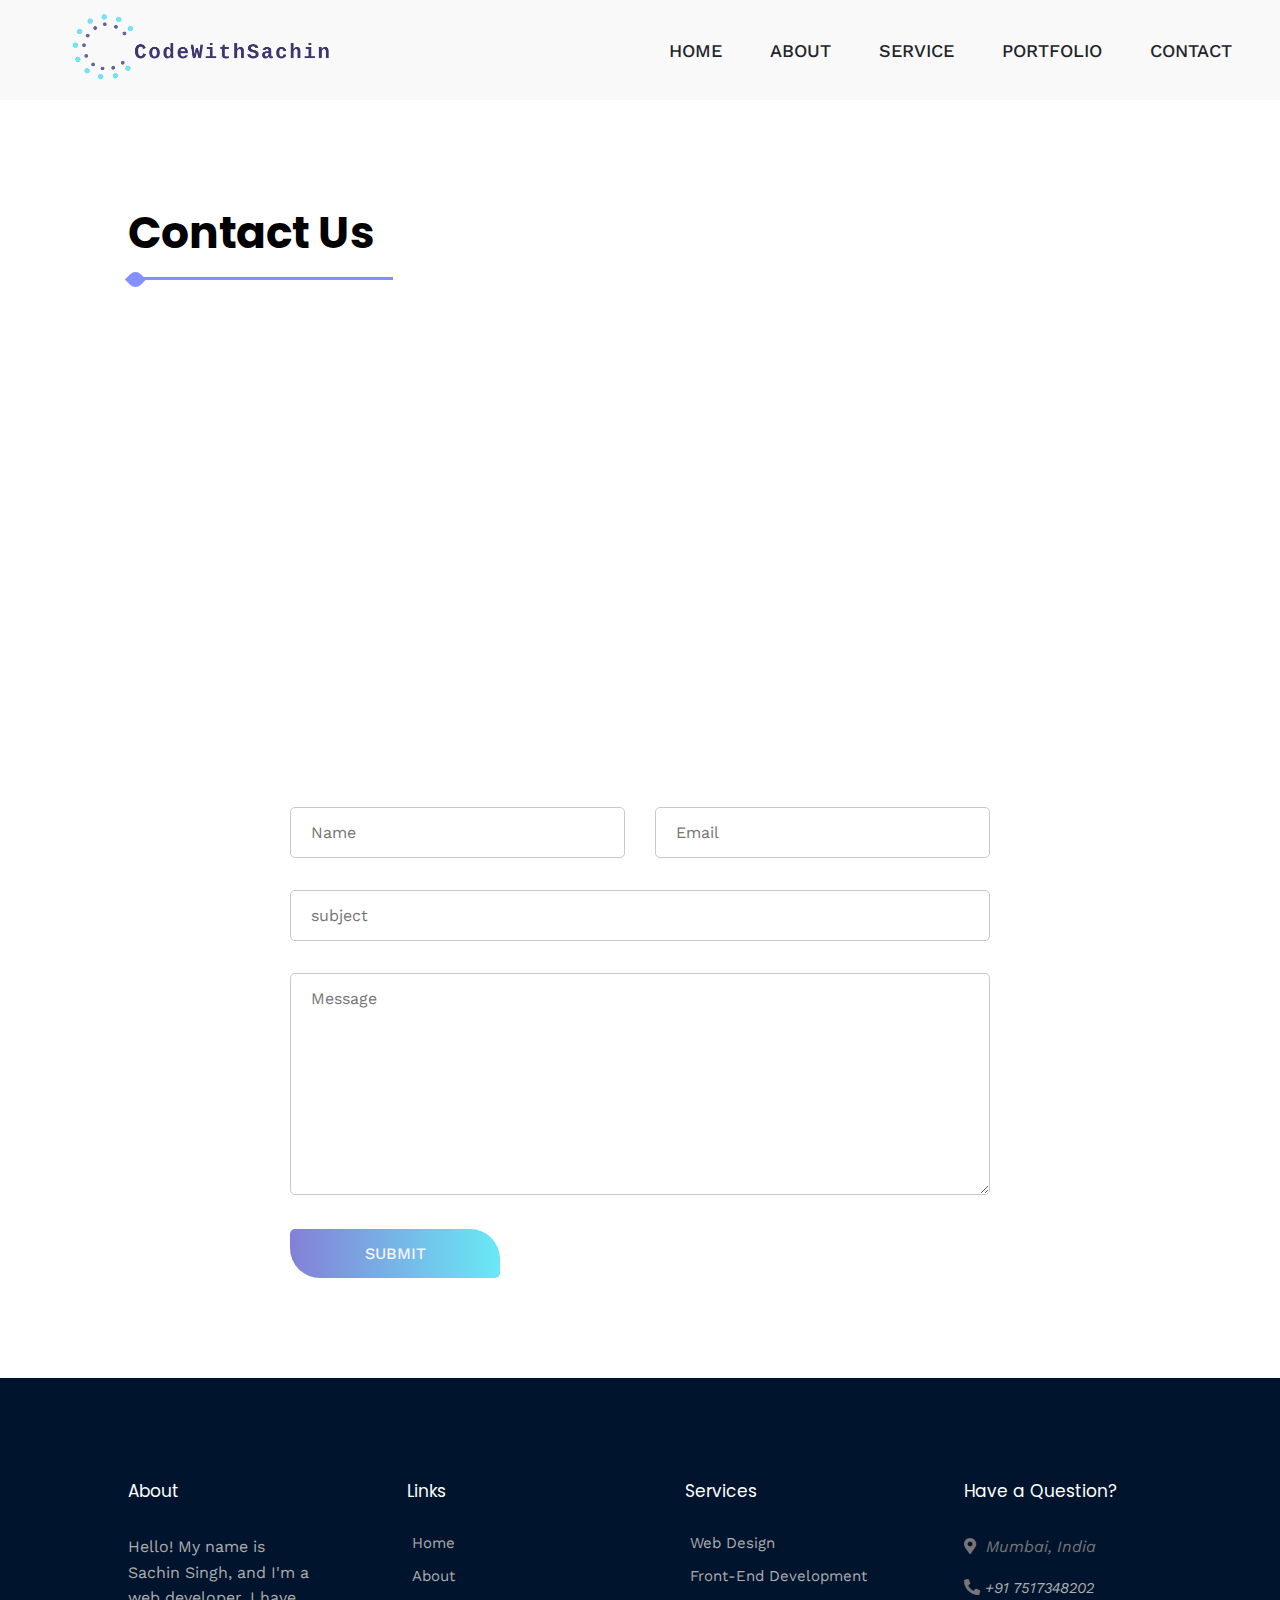
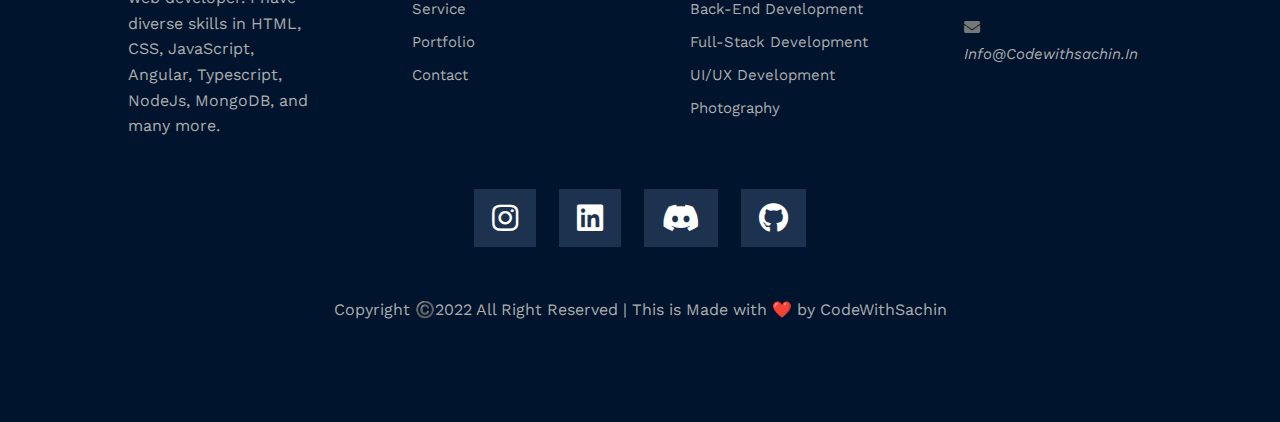
<file: contact.html>
<!DOCTYPE html>
<html lang="en">

<head>
    <meta charset="UTF-8">
    <meta http-equiv="X-UA-Compatible" content="IE=edge">
    <meta name="viewport" content="width=device-width, initial-scale=1.0">
    <title>About</title>
    <link href="https://fonts.googleapis.com/css2?family=Overpass:wght@300;400;600;700;800;900&display=swap"
        rel="stylesheet">
    <link rel="stylesheet" href="https://cdnjs.cloudflare.com/ajax/libs/font-awesome/5.15.4/css/all.min.css"
        integrity="sha512-1ycn6IcaQQ40/MKBW2W4Rhis/DbILU74C1vSrLJxCq57o941Ym01SwNsOMqvEBFlcgUa6xLiPY/NS5R+E6ztJQ=="
        crossorigin="anonymous" referrerpolicy="no-referrer" />
    <link rel="stylesheet" href="css/style.css">
    <script src="main.js" defer></script>
</head>

<body>
    <header class="header">
        <img src="/Assets/logo/logo_transparent.png" alt="Logo" class="logo">
        <nav class="navbar">
            <ul class="navbar_list">
                <li><a href="./index.html" class="navbar_link home_link">Home</a></li>
                <li><a href="./about.html" class="navbar_link about_link">About</a></li>
                <li><a href="./service.html" class="navbar_link service_link">Service</a></li>
                <li><a href="./index.html#Portfolio" class="navbar_link portfolio_link">Portfolio</a></li>
                <li><a href="./contact.html" class="navbar_link contact_link">Contact</a></li>
            </ul>
        </nav>
    </header>
    <section class="section contact_section" id="Contact">
        <div class="container">
            <h2 class="section_heading">Contact Us</h2>
        </div>
        <iframe
            src="https://www.google.com/maps/embed?pb=!1m18!1m12!1m3!1d940.7457556762495!2d72.81198242919743!3d19.413139499180968!2m3!1f0!2f0!3f0!3m2!1i1024!2i768!4f13.1!3m3!1m2!1s0x3be7a95a650ef471%3A0xe6e492ac8487e98!2sBhagyoday%20Cooperative%20Housing%20Society!5e0!3m2!1sen!2sin!4v1659840990730!5m2!1sen!2sin"
            width="100%" height="400" style="border:0;" allowfullscreen="" loading="lazy"
            referrerpolicy="no-referrer-when-downgrade"></iframe>
        <div class="contact_main contact_container">
            <form action="#">
                <div class="grid grid-two-column">
                    <div>
                        <label for="username"></label>
                        <input type="text" name="username" id="username" placeholder="Name">
                    </div>
                    <div>
                        <label for="email"></label>
                        <input type="text" name="email" id="email" placeholder="Email">
                    </div>
                </div>
                <div>
                    <label for="subejct"></label>
                    <input type="text" name="subject" placeholder="subject" id="subject">
                </div>
                <div>
                    <label for="messege"></label>
                    <textarea name="messege" id="messege" cols="30" rows="10" placeholder="Message"></textarea>
                </div>
                <div>
                    <input type="submit" value="Submit" class="btn">
                </div>
            </form>
        </div>
    </section>
    <footer class="footer_section section">
        <div class="container grid grid-four-column">
            <div class="footer_about">
                <h3>About</h3>
                <p>Hello! My name is Sachin Singh, and I'm a web developer. I have diverse skills in HTML, CSS,
                    JavaScript, Angular, Typescript, NodeJs, MongoDB, and many more.</p>
            </div>
            <div class="footer_links">
                <h3>Links</h3>
                <ul>
                    <li><i class="fas fa-arrow-alt-right"></i><a href="#">Home</a></li>
                    <li><i class="fas fa-arrow-alt-right"></i><a href="#">About</a></li>
                    <li><i class="fas fa-arrow-alt-right"></i><a href="#">Service</a></li>
                    <li><i class="fas fa-arrow-alt-right"></i><a href="#">Portfolio</a></li>
                    <li><i class="fas fa-arrow-alt-right"></i><a href="#">Contact</a></li>
                </ul>
            </div>
            <div class="footer_services">
                <h3>Services</h3>
                <ul>
                    <li><i class="fas fa-arrow-alt-right"></i><a href="#">Web Design</a></li>
                    <li><i class="fas fa-arrow-alt-right"></i><a href="#">Front-End Development</a></li>
                    <li><i class="fas fa-arrow-alt-right"></i><a href="#">Back-End Development</a></li>
                    <li><i class="fas fa-arrow-alt-right"></i><a href="#">Full-Stack Development</a></li>
                    <li><i class="fas fa-arrow-alt-right"></i><a href="#">UI/UX Development</a></li>
                    <li><i class="fas fa-arrow-alt-right"></i><a href="#">Photography</a></li>
                </ul>
            </div>
            <div class="footer_address">
                <h3>Have a Question?</h3>
                <address>
                    <div>
                        <p><i class="fas fa-map-marker-alt"></i> Mumbai, India</p>
                    </div>
                    <div>
                        <p><i class="fas fa-phone-alt"></i><a href="tel:+917517348202">+91 7517348202</a></p>
                    </div>
                    <div>
                        <p><i class="fas fa-envelope"></i><a
                                href="mailto:info@codewithsachin.in">info@codewithsachin.in</a></p>
                    </div>
                </address>
            </div>
        </div>
        <div class="container">
            <div class="footer_socials">
                <a href="#"><i class="fab fa-instagram"></i></a>
                <a href="#"><i class="fab fa-linkedin"></i></a>
                <a href="#"><i class="fab fa-discord"></i></a>
                <a href="#"><i class="fab fa-github"></i></a>
            </div>
            <div class="footer_copyright">
                <p>Copyright ©️2022 All Right Reserved | This is Made with ❤️ by CodeWithSachin</p>
            </div>
        </div>
    </footer>
</body>

</html>
</file>
<file: css/style.css>
@import url("https://fonts.googleapis.com/css2?family=Poppins:wght@500;600;700;800&family=Work+Sans:ital,wght@0,500;1,400&display=swap");

* {
  margin: 0;
  padding: 0;
  box-sizing: border-box;
  font-family: "Work Sans", sans-serif;
}

:root {
  --heading: rgb(0, 20, 45);
  --para: #777;
  --para-tint: #e4e4e4;
  --white: #fff;
  --black: #212529;
  --helper: #8490ff;
  --helper-tint: rgb(243, 244, 255);
  --bg: rgb(249, 249, 250);
  --icon-bg: rgba(144, 172, 209, 0.2);
  --gradient: linear-gradient(
    0deg,
    rgb(132, 128, 215) 0%,
    rgb(105, 233, 245) 100%
  );
  --gradient-support: -webkit-linear-gradient(
    0deg,
    rgb(132, 128, 215) 0%,
    rgb(105, 233, 245) 100%
  );
  --border-gradient:linear-gradient(rgb(132, 128, 215), rgb(105, 233, 245)) 1;
  --shadow: 0px 0px 20px 0px rgb(132 144 255/20%);
  --shadow-support: 0px 20px 20px 0px rgb(132 144 255/20%);
  --transition: all 300ms linear;
}

html {
  font-size: 62.5%;
}

a {
  text-decoration: none;
}

li {
  list-style: none;
}

h1,
h2,
h3,
h4 {
  font-family: "Poppins", sans-serif;
}

h1 {
  font-size: 6rem;
  font-weight: 600;
  color: var(--heading);
}

h3 {
  font-weight: 400;
  font-size: 1.7rem;
}

p {
  font-size: 1.6rem;
  line-height: 1.6;
  color: var(--para);
}

/* ==================HEADER SECTION================== */

.header {
  display: flex;
  justify-content: space-between;
  align-items: center;
  background: var(--bg);
  height: 10rem;
  padding: 0 4.8rem;
}

.header .logo {
  height: 10rem;
}

.navbar_list {
  display: flex;
  gap: 4.8rem;
}

.navbar_link,
.navbar_link:visited {
  display: inline-block;
  text-transform: uppercase;
  text-decoration: none;
  font-weight: 500;
  font-size: 1.8rem;
  color: var(--black);
  transition: var(--transition);
}
.navbar_link:hover,
.navbar_link:active {
  color: var(--helper);
}

.mobile-navbar-btn{
  display: none;
  cursor: pointer;
  background: transparent;
  border: none;
}

.mobile-navbar-icon[name=close]{
  display: none;
}

.sticky .header{
  position: fixed;
  top: 0;
  left: 0;
  width:100%;
  z-index: 9999;
  background: var(--white);
  box-shadow: var(--shadow);
}

.sticky .hero_section{
  margin-top: 10rem;
}

/* ==================REUSABLE CODE================== */

.container {
  max-width: 80%;
  margin: 0 auto;
}

.grid {
  display: grid;
  gap: 9rem;
}
.grid-two-column {
  grid-template-columns: repeat(2, 1fr);
}
.grid-three-column {
  grid-template-columns: repeat(3, 1fr);
}
.grid-four-column {
  grid-template-columns: repeat(4, 1fr);
}

.section {
  padding: 10rem 0;
}

.btn {
  background: var(--gradient-support);
  padding: 1.6rem 3.2rem;
  border: none;
  color: var(--helper-tint);
  display: inline-block;
  text-transform: uppercase;
  font-size: 1.8rem;
  font-weight: 500;
  cursor: pointer;
  transition: var(--transition);
  border-radius: 5px 30px;
}

.btn:hover,
.btn:active {
  box-shadow: var(--shadow-support);
}

.section_heading {
  font-size: 4.4rem;
  font-size: 700;
  position: relative;
  margin-bottom: 5rem;
  text-transform: capitalize;
}
.section_heading::before {
  content: "";
  position: absolute;
  top: 110%;
  left: 0;
  width: 1.5rem;
  height: 1.5rem;
  background: var(--helper);
  border-radius: 50% 0;
  transform: rotate(45deg);
}
.section_heading::after {
  content: "";
  position: absolute;
  top: 119%;
  left: 1.5rem;
  min-width: 25rem;
  height: 0.3rem;
  background: var(--helper);
}
/* ==================HERO SECTION================== */

.hero_section {
  background: var(--bg);
}

.hero_section_data {
  display: flex;
  flex-direction: column;
  justify-content: center;
  align-items: flex-start;
}

.data_top_para {
  text-transform: uppercase;
  color: var(--heading);
  font-weight: 500;
  font-size: 1.5rem;
  color: var(--helper);
}

.data_heading {
  font-weight: 700;
  font-size: 6.4rem;
}

.data_para {
  margin-top: 1.5rem;
  margin-bottom: 5rem;
  max-width: 60rem;
}

.hero_section_img {
  display: flex;
  justify-content: center;
  align-self: center;
}
.hero_img {
  width: 80%;
  border: 5px solid var(--helper);
  /* border-image: ; */
  /* animation: image 2.5s ease-in infinite; */
  animation: wave 2s linear infinite;
}

@keyframes image {
  50% {
    border-image: linear-gradient(
        360deg,
        rgb(132, 128, 215),
        rgb(105, 233, 245)
      )
      1;
  }
}

/* ==================BIO-DATA SECTION================== */

.bio_img {
  display: flex;
  justify-content: center;
  align-items: center;
}
.bio_img img {
  width: 80%;
  box-shadow: -2rem -2rem 0 0 var(--helper);
}

.data_stats h3 {
  margin-bottom: 1rem;
}

.bio_data_stats {
  display: flex;
  flex-direction: column;
  padding: 4.5rem 0;
  gap: 3rem;
}

.bio_progress {
  position: relative;
  height: 0.8rem;
  background: var(--para-tint);
  border-radius: 10rem;
  box-shadow: var(--shadow);
}
.bio_progress::before {
  content: "";
  position: absolute;
  height: inherit;
  width: 80%;
  top: 0;
  left: 0;
  background: var(--gradient-support);
  border-radius: 10rem;
}
.bio_progress-2::before {
  width: 90%;
}
.bio_progress-3::before {
  width: 70%;
}
.bio_progress-4::before {
  width: 75%;
}
.bio_progress-5::before {
  width: 65%;
}

.bio_progress span {
  background: var(--helper);
  color: var(--white);
  width: 4rem;
  height: 2rem;
  top: 1.8rem;
  position: absolute;
  display: flex;
  justify-content: center;
  align-items: center;
  border: none;
  outline: 0;
  left: 76%;
  border-radius: 5px;
}
.bio_progress-2 span {
  left: 86%;
}
.bio_progress-3 span {
  left: 66%;
}
.bio_progress-4 span {
  left: 71%;
}
.bio_progress-5 span {
  left: 61%;
}

.bio_progress span::after {
  content: "";
  position: absolute;
  top: -1.6rem;
  border: 0.8rem solid var(--helper);
  border-color: transparent;
  border-bottom-color: var(--helper);
}

/* ==================PORTFOLIO SECTION================== */
.portfolio_section {
  background: var(--bg);
  transition: all 700ms linear;
}

.portfolio_section p {
  max-width: 40rem;
}

.folio_img {
  position: relative;
}

.folio_btns {
  display: flex;
  justify-content: center;
  align-items: center;
  gap: 4rem;
  margin: 4rem 0;
}
.folio_btn:hover {
  transform: translateY(-1rem);
}
.folio_btn_active {
  transform: translateY(-1rem);
}
.p_img {
  width: 100%;
  height: 170px;
  overflow: hidden;
  /* border: 5px solid; */
  /* border-image: linear-gradient(rgb(132, 128, 215), rgb(105, 233, 245)) 1; */
  /* animation: image 2.5s ease-in infinite; */
}
.p_img_hidden {
  display: none;
}
.p_img img {
  width: 100%;
}
.img_overlay {
  position: relative;
  overflow: hidden;
}
.img_overlay .overlay {
  position: absolute;
  top: 0;
  left: 0;
  height: 100%;
  width: 100%;
  display: flex;
  background: var(--gradient-support);
  /* opacity: 0; */
  justify-content: center;
  align-items: center;
  transform: translateY(100%);
  transition: all 350ms linear;
}
.img_overlay:hover > .overlay {
  transform: translateY(0);
  opacity: 0.8;
  cursor: pointer;
}
.img_overlay .section_heading {
  margin: 0;
  color: var(--white);
  text-decoration: none;
}

/* ==================NUMBER COUNTER SECTION================== */

.section_work_data {
  background: var(--gradient-support);
  text-align: center;
  color: var(--white);
  transition: all 700ms linear;
}

.counter_number {
  font-size: 4.8rem;
}

.section_work_data p {
  color: var(--white);
}

/* ==================SERVICES SECTION================== */

.service_section {
  transition: all 700ms linear;
}

.service_section p {
  max-width: 60rem;
}

.service_section .grid {
  margin-top: 10rem;
  row-gap: 10rem;
}

.service_box {
  text-align: center;
  box-shadow: var(--shadow);
  border-radius: 0.5rem;
  padding: 6.4rem 3.4rem;
  transition: all 0.3s linear;
}

.service_box:hover,
.service_box:active {
  transform: translateY(-3rem);
}

.service_icon {
  font-size: 6rem;
  padding: 1.4rem;
  background: var(--icon-bg);
  display: inline-block;
  border-radius: 42% 58% 65% 35% / 59% 47% 53% 41%;
  position: relative;
  color: var(--heading);
  animation: wave 3s linear infinite;
}

.service_icon::after {
  content: "";
  position: absolute;
  top: 50%;
  left: 50%;
  transform: translate(-50%, -50%);
  width: 90%;
  height: 90%;
  border: 1px solid var(--black);
  background: transparent;
  border-radius: 49% 51% 25% 75% / 60% 56% 44% 40%;
  animation: wave 3s linear infinite;
}

@keyframes wave {
  0% {
    border-radius: 42% 58% 65% 35% / 59% 47% 53% 41%;
  }
  50% {
    border-radius: 3% 67% 15% 71% / 72% 0% 72% 28%;
  }
  100% {
    border-radius: 42% 58% 65% 35% / 59% 47% 53% 41%;
  }
}

.service_box h3 {
  margin: 3rem 0 1rem;
}
/* ==================TESTIMONIAL SECTION================== */

.swiper {
  width: 100%;
  height: 100%;
}

.swiper-slide {
  text-align: center;
  font-size: 18px;
  background: #fff;

  /* Center slide text vertically */
  display: -webkit-box;
  display: -ms-flexbox;
  display: -webkit-flex;
  display: flex;
  flex-direction: column;
  -webkit-box-pack: center;
  -ms-flex-pack: center;
  -webkit-justify-content: center;
  justify-content: center;
  -webkit-box-align: center;
  -ms-flex-align: center;
  -webkit-align-items: center;
  align-items: center;
}

.testimonial_client_msg {
  position: relative;
  padding: 5rem 8rem;
  text-align: left;
  box-shadow: var(--shadow);
  background: var(--white);
}

.testimonial_client_msg::before {
  content: "";
  position: absolute;
  bottom: -10rem;
  left: 50%;
  transform: translateX(-50%);
  border: 5rem solid var(--white);
  border-color: transparent;
  border-top-color: var(--helper-tint);
}

.testimonial_client_data {
  align-items: center;
  margin-top: 3.2rem;
  gap: 3.2rem;
}

.testimonial_client_msg p::before {
  content: "\f10d";
  position: absolute;
  top: 0;
  left: 2rem;
  font-size: 4rem;
  font-family: "Font Awesome 5 free";
  font-weight: 900;
  color: #ced3ff;
}
.testimonial_client_msg p::after {
  content: "\f10e";
  position: absolute;
  bottom: 0;
  right: 2rem;
  font-size: 4rem;
  font-family: "Font Awesome 5 free";
  font-weight: 900;
  color: #ced3ff;
}

.swiper-slide img {
  max-width: 10rem;
  height: 10rem;
  border-radius: 50%;
  border: 0.5rem solid var(--helper-tint);
}

/* ==================TESTIMONIAL SECTION================== */

.freelance_section {
  background-image: url("../Assets/freelance.jpg");
  background-repeat: no-repeat;
  background-size: 100%;
  background-attachment: fixed;
  position: relative;
  transition: all700ms linear;
  text-align: center;
}

.freelance_section .overlay {
  position: absolute;
  top: 0;
  left: 0;
  width: 100%;
  height: 100%;
  background-color: var(--black);
  opacity: 0.5;
}

.freelance_section .container {
  position: relative;
}

.freelance_section h2 {
  font-size: 5rem;
}

.freelance_section span {
  color: #a0f669;
}

.freelance_section h2,
.freelance_section p {
  color: var(--white);
  margin-bottom: 1.8rem;
}

/* ==================TESTIMONIAL SECTION================== */

.contact_main {
  max-width: 70rem;
  margin: 0 auto;
  margin-top: 9rem;
  transition: all 300ms linear;
}
.contact_main .grid {
  gap: 3rem;
}
.contact_main form {
  display: flex;
  flex-direction: column;
  gap: 3.2rem;
}

.contact_main input,
.contact_main textarea {
  padding: 1.5rem 2rem;
  border: 0.1rem solid #c9c9c9;
  border-radius: 0.5rem;
  font-size: 1.6rem;
  font-family: "work sans";
  width: 100%;
}

.contact_main input:focus,
.contact_main input:active,
.contact_main textarea:focus,
.contact_main textarea:active {
  border: 0.1rem solid #c9c9c9;
  border-radius: 0.5rem;
  outline: none;
}

.contact_main input[type="submit"] {
  width: 30%;
  border: none;
  border-radius: 5px 30px;
}

/* ==================== Footer ======================= */

.footer_section {
  background: var(--heading);
  transition: all 700ms linear;
}
.footer_section i {
  padding-right: .5rem;
}
.footer_section h3 {
  color: var(--white);
  margin-bottom: 3rem;
}

.footer_about p{
  color: #adadad;
}

.footer_links ul, .footer_services ul, .footer_address address{
  display: flex;
  flex-direction: column;
  gap: 1.5rem;
  justify-content: center;
}

.footer_links a, .footer_services a,.footer_links li, .footer_services li, .footer_address a{
  color: #adadad;
  font-size:  1.5rem;
  text-transform: capitalize;
}

.footer_socials{
  margin: 5rem 0;
  text-align: center;
  /* gap: 1rem; */
  color: #adadad;
}

.footer_socials i{
  /* width: 4rem; */
  /* height: 4rem; */
  font-size: 3rem;
  margin: 0 1rem;
  background: var(--icon-bg);
  display: inline-block;
  padding: 1.4rem 1.8rem;
  position: relative;
  color: var(--white);
  animation: wave 3s linear infinite;
}

.footer_copyright p{
  text-align: center;
  color: #adadad;
}

.footer_section a:hover, .footer_section a:active{
  color: var(--white);
}


.scrollTop{
  position: fixed;
  right: 2%;
  bottom: 5%;
  z-index: 1;
}

.scrollTop_icon{
  font-size: 3rem;
  margin: 0 1rem;
  background: var(--helper);
  display: inline-block;
  padding: 1.4rem 1.8rem;
  position: relative;
  color: var(--white);
  animation: wave 3s linear infinite;
  border: 1px solid var(--white);
}



/* ==================== Media Query ======================= */

@media (max-width: 980px){
  .header{
    position: relative
  }

  .mobile-navbar-btn{
    display: block;
    z-index: 9999;
    border: 3px solid var(--black);
    color: var(--black);
  }

  .mobile-navbar-icon{
    font-size: 4rem;
    color: var(--black);
    padding: 3px;
  }

  .header .logo{
    width: 40%;
  }

  .navbar{
    width: 100%;
    height: 100%;
    position: absolute;
    top: 0;
    left: 0;
    background: var(--gradient);
    height: 100vh;

    display: flex;
    justify-content: center;
    align-items: center;

    transform: translateX(100%);
    transition: all 0.5s linear;
    
    visibility: hidden;
    opacity: 0;
    pointer-events: none;
  }
  .navbar_list{
    flex-direction: column;
    align-items: center;
  }

  .navbar .navbar_list .navbar_link:link,
  .navbar .navbar_list .navbar_link:visited{
    color: var(--black);
    font-size: 3.2rem;
  }

  .active .navbar{
    transform: translateX(0%);
    visibility: visible;
    opacity: 1;
    pointer-events: auto;
  }
  
  .active .mobile-navbar-btn .mobile-navbar-icon[name=open]{
    display: none;
  }
  .active .mobile-navbar-btn .mobile-navbar-icon[name=close]{
    display: block;
  }
}
</file>
